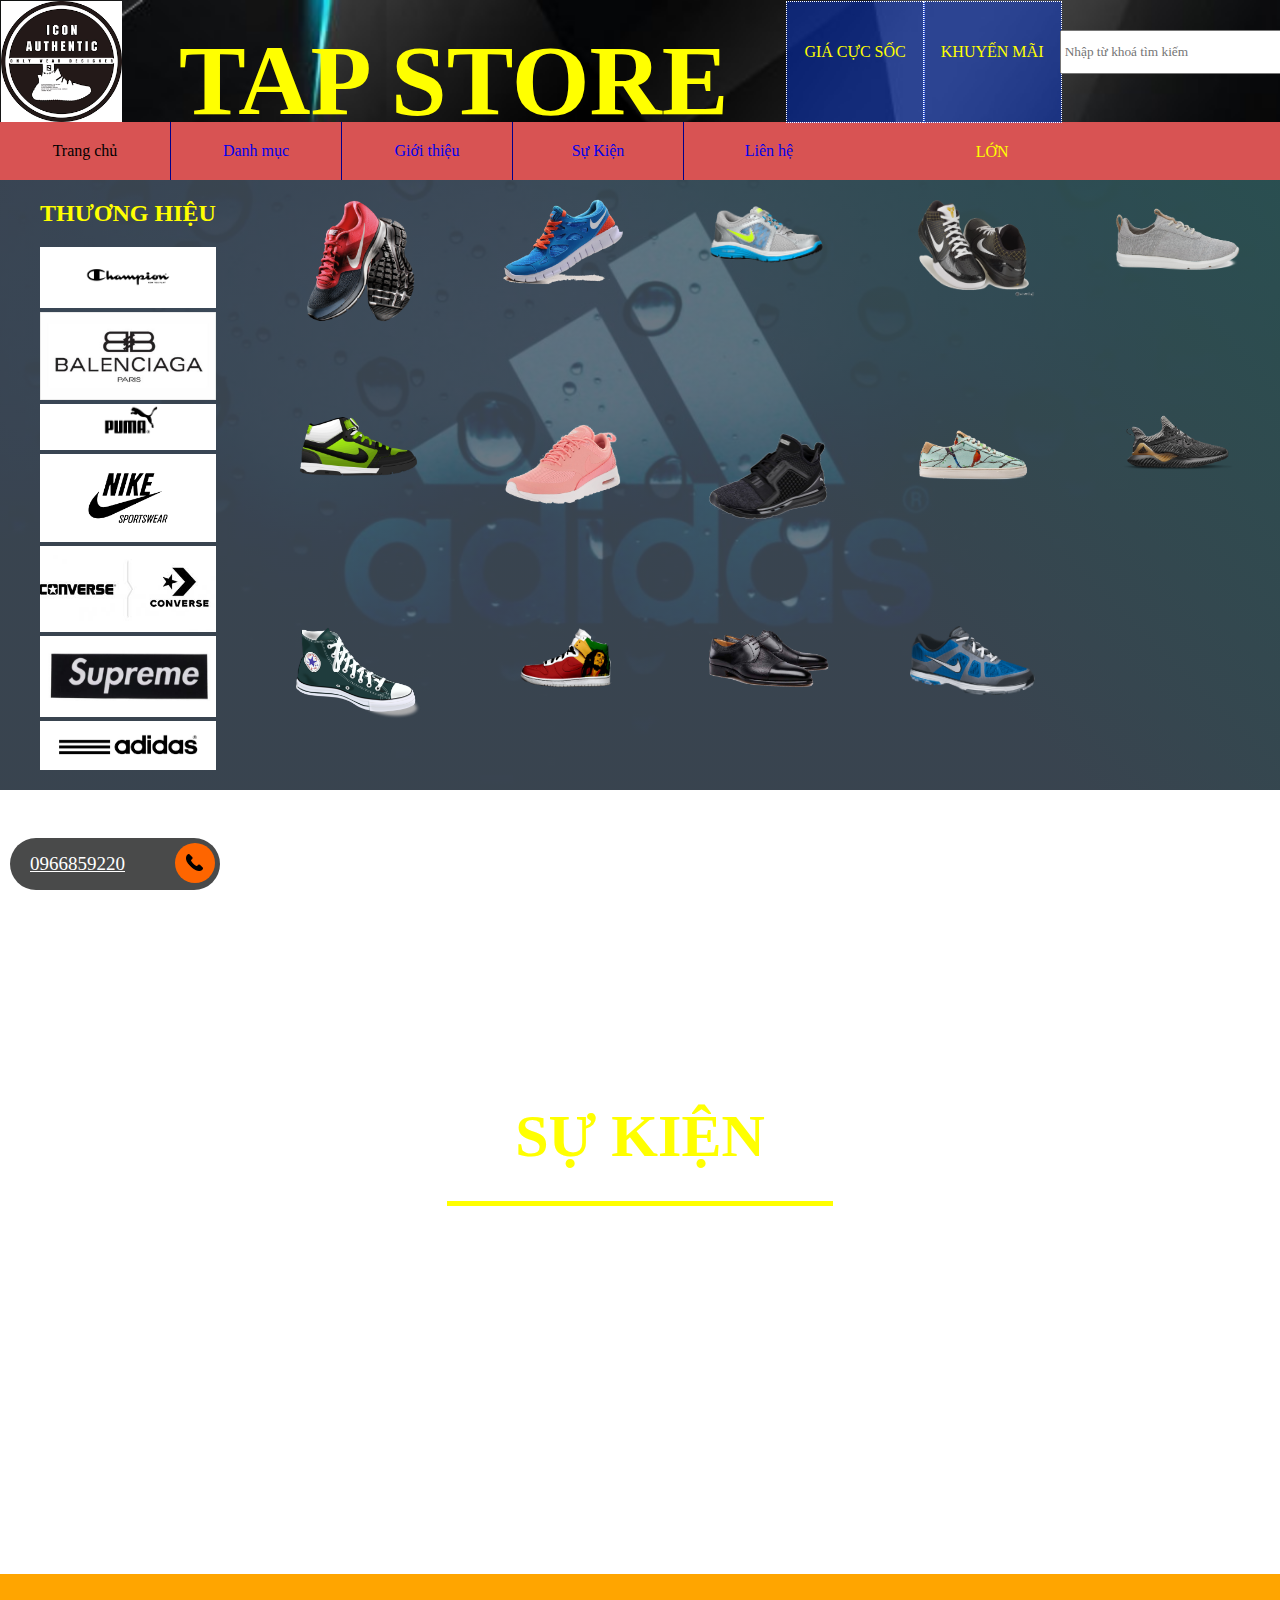
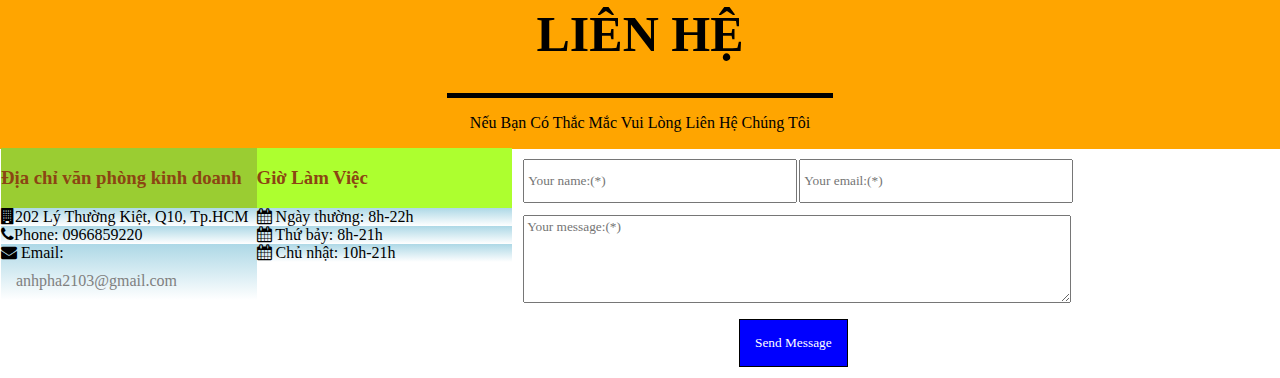
<file: index.html>
<!DOCTYPE html>
<html>

<head>
    <meta charset="UTF-8">
    <title>TAP STORE</title>
    <meta name="viewport" content="width=device-width, initial-scale=1.0">
    <link rel="stylesheet" href="https://maxcdn.bootstrapcdn.com/font-awesome/4.5.0/css/font-awesome.min.css">
    <link href="https://fonts.googleapis.com/css?family=Merriweather:400,900,900i" rel="stylesheet">
    <link rel="stylesheet" href="https://stackpath.bootstrapcdn.com/font-awesome/4.7.0/css/font-awesome.min.css" />
    <link rel="stylesheet" href="https://cdnjs.cloudflare.com/ajax/libs/animate.css/4.0.0/animate.min.css" />
    <link href="images/icon1.png" rel="shortcut icon" />
    <link href="css/shoes.css" rel="stylesheet" />
    <script src="https://code.jquery.com/jquery-3.2.1.slim.min.js"
        integrity="sha384-KJ3o2DKtIkvYIK3UENzmM7KCkRr/rE9/Qpg6aAZGJwFDMVNA/GpGFF93hXpG5KkN"
        crossorigin="anonymous"></script>
    <script src="https://cdnjs.cloudflare.com/ajax/libs/popper.js/1.12.9/umd/popper.min.js"
        integrity="sha384-ApNbgh9B+Y1QKtv3Rn7W3mgPxhU9K/ScQsAP7hUibX39j7fakFPskvXusvfa0b4Q"
        crossorigin="anonymous"></script>
    <script src="https://maxcdn.bootstrapcdn.com/bootstrap/4.0.0/js/bootstrap.min.js"
        integrity="sha384-JZR6Spejh4U02d8jOt6vLEHfe/JQGiRRSQQxSfFWpi1MquVdAyjUar5+76PVCmYl"
        crossorigin="anonymous"></script>
    <script src="js/shoes.js"></script>
</head>

<body>
    <div class="gototop" id="gototop">
        <a  href="javascript:;" onclick="goToTop()" class="fa fa-chevron-up"></a>
    </div>
    <header id="myHeader">

        <div class="col10">
          <a href="#trangchu"><img src="images/icon2.png" alt="Logo" /> </a>
           
            
          
        </div>
        <h1 class="col20 l-height animate__flash"><a href="#trangchu">TAP STORE</a>  
        </h1>
          <div class="ads col50">
             <div>
                <div class="l-height">GIÁ CỰC SỐC</div>
            </div> 
             <!-- <section class="logo">
                <img src="images/logo1.gif" alt="ẩn" />
                <img src="images/logo6.jpg" alt="ẩn" />
                <img src="images/logo3.png" alt="ẩn" />
                <img src="images/logo4.png" alt="ẩn" />
                <img src="images/logo7.jpg" alt="ẩn" />
            </section>  -->
             <div> 
                 <div class="l-height">KHUYẾN MÃI LỚN</div>
            </div> 
        </div> 
        <div class="col25 l-height controls">
            <input type="text" placeholder="Nhập từ khoá tìm kiếm" />
            
             <!-- <a href="#"><i class="fa fa-search"></i>
            </a>   -->
        </div>
    </header>

    <nav class="navbar">
        <ul>
            <li><a id="trangchu">Trang chủ</a></li>
            <li class="sub-nav">
                <a href="#">Danh mục</a>

                <ul class="sub">
                    <li><a href="#">Giày Nam</a></li>
                    <li><a href="#">Giày Nữ</a></li>
                    <li><a href="#">Giày Tây</a></li>
                </ul>
            </li>


            <li><a href="#gioithieu" onclick="go(this)">Giới thiệu</a></li>

            <li><a href="#event" onclick="go(this)">Sự Kiện</a></li>
            <li><a href="#lienhe" onclick="go(this)">Liên hệ</a></li>
        </ul>
    </nav>



    <section class="content">
        <div class="left">
            <h2>THƯƠNG HIỆU</h2>
            <figure>
                <img src="images/logo1.gif" />
                <img src="images/logo2.jpg" />
                <img src="images/logo3.png" />
                <img src="images/logo4.png" />
                <img src="images/logo5.jpg" />
                <img src="images/logo6.jpg" />
                <img src="images/logo7.jpg" />

            </figure>
        </div>
        
        <div id="gioithieu" class="right">
            <div class="item">
                <figure>
                    <img src="images/nike5.png" alt="ẩn" />
                    <figcaption></figcaption>
                </figure>
                <div class="detail">
                    <ul>
                        <li>Tên giày: Nike</li>
                        <li>Giá : 2.700.000 VNĐ</li>
                        <li>Đánh giá: 4.6*</li>
                        <li>Size: 37, 40, 41, 42</li>
                    </ul>
                </div>
            </div>
            <div class="item">
                <figure>
                    <img src="images/nike6.png" alt="ẩn" />
                    <figcaption></figcaption>
                </figure>
                <div class="detail">
                    <ul>
                        <li>Tên giày: Nike</li>
                        <li>Giá : 1.990.000 VNĐ</li>
                        <li>Đánh giá: 4.3*</li>
                        <li>Size:36, 37, 38, 40, 41, 42</li>
                    </ul>
                </div>
            </div>
            <div class="item">
                <figure>
                    <img src="images/nike7.png" alt="ẩn" />
                    <figcaption></figcaption>
                </figure>
                <div class="detail">
                    <ul>
                        <li>Tên giày: Nike</li>
                        <li>Giá :3.200.000 VNĐ</li>
                        <li>Đánh giá: 4.7*</li>
                        <li>Size:36, 37, 38, 40, 41, 42</li>
                    </ul>
                </div>
            </div>
            <div class="item">
                <figure>
                    <img src="images/nike8.png" alt="ẩn" />
                    <figcaption></figcaption>
                </figure>
                <div class="detail">
                    <ul>
                        <li>Tên giày: Nike</li>
                        <li>Giá : 2.800.000 VNĐ</li>
                        <li>Đánh giá: 4.6*</li>
                        <li>Size: 37, 38, 40, 41, 42</li>
                    </ul>
                </div>
            </div>
            <div class="item">
                <figure>
                    <img src="images/converse1.png" alt="ẩn" />
                    <figcaption></figcaption>
                </figure>
                <div class="detail">
                    <ul>
                        <li>Tên giày: Converse</li>
                        <li>Giá : 1.700.000 VNĐ</li>
                        <li>Đánh giá: 4.6*</li>
                        <li>Size: 37, 38, 39, 40, 41, 42</li>
                    </ul>
                </div>
            </div>
            <div class="item">
                <figure>
                    <img src="images/nike9.png" alt="ẩn" />
                    <figcaption></figcaption>
                </figure>
                <div class="detail">
                    <ul>
                        <li>Tên giày: Nike</li>
                        <li>Giá : 2.100.000 VNĐ</li>
                        <li>Đánh giá: 4.0*</li>
                        <li>Size: 37, 40, 41, 42</li>
                    </ul>
                </div>
            </div>
            <div class="item">
                <figure>
                    <img src="images/nike10.png" alt="ẩn" />
                    <figcaption></figcaption>
                </figure>
                <div class="detail">
                    <ul>
                        <li>Tên giày: Nike</li>
                        <li>Giá : 7.700.000 VNĐ</li>
                        <li>Đánh giá: 4.9*</li>
                        <li>Size: 37, 38, 39, 40, 41, 42</li>
                    </ul>
                </div>
            </div>
            <div class="item">
                <figure>
                    <img src="images/puma1.png" alt="ẩn" />
                    <figcaption></figcaption>
                </figure>
                <div class="detail">
                    <ul>
                        <li>Tên giày:Puma</li>
                        <li>Giá : 3.800.000 VNĐ</li>
                        <li>Đánh giá: 4.6*</li>
                        <li>Size: 37, 39, 40, 41, 42</li>
                    </ul>
                </div>
            </div>
            <div class="item">
                <figure>
                    <img src="images/vans1.png" alt="ẩn" />
                    <figcaption></figcaption>
                </figure>
                <div class="detail">
                    <ul>
                        <li>Tên giày: Vans</li>
                        <li>Giá : 4.600.000 VNĐ</li>
                        <li>Đánh giá: 4.6*</li>
                        <li>Size: 37, 38, 39, 41, 42</li>
                    </ul>
                </div>
            </div>
            <div class="item">
                <figure>
                    <img src="images/adidas3.png" alt="ẩn" />
                    <figcaption></figcaption>
                </figure>
                <div class="detail">
                    <ul>
                        <li>Tên giày: Adidas</li>
                        <li>Giá : 4.000.000 VNĐ</li>
                        <li>Đánh giá: 4.3*</li>
                        <li>Size: 37, 38, 39, 41, 42</li>
                    </ul>
                </div>
            </div>
            <div class="item">
                <figure>
                    <img src="images/converse2.png" alt="ẩn" />
                    <figcaption></figcaption>
                </figure>
                <div class="detail">
                    <ul>
                        <li>Tên giày: Converse</li>
                        <li>Giá : 7.800.000 VNĐ</li>
                        <li>Đánh giá: 4.6*</li>
                        <li>Size: 37, 38, 39, 40, 41, 42</li>
                    </ul>
                </div>
            </div>
            <div class="item">
                <figure>
                    <img src="images/nike11.png" alt="ẩn" />
                    <figcaption></figcaption>
                </figure>
                <div class="detail">
                    <ul>
                        <li>Tên giày: Nike</li>
                        <li>Giá : 5.300.000 VNĐ</li>
                        <li>Đánh giá: 4.5*</li>
                        <li>Size: 37, 38, 39, 40, 41, 42</li>
                    </ul>
                </div>
            </div>
            <div class="item">
                <figure>
                    <img src="images/tay.png" alt="ẩn" />
                    <figcaption></figcaption>
                </figure>
                <div class="detail">
                    <ul>
                        <li>Tên giày: Giày Tây LTD 3</li>
                        <li>Giá : 2.800.000 VNĐ</li>
                        <li>Đánh giá: 4.6*</li>
                        <li>Size: 37, 38, 40, 41, 42</li>
                    </ul>
                </div>
            </div>
            <div class="item">
                <figure>
                    <img src="images/nike12.png" alt="ẩn" />
                    <figcaption></figcaption>
                </figure>
                <div class="detail">
                    <ul>
                        <li>Tên giày: Nike</li>
                        <li>Giá : 2.800.000 VNĐ</li>
                        <li>Đánh giá: 4.6*</li>
                        <li>Size: 37, 38, 40, 41, 42</li>
                    </ul>
                </div>
            </div>
            


        </div>
        </div>
    </section>

    <section class="banner">
        <img src="images/abc6.png" alt="ẩn" />
        <img src="images/abc1.png" alt="ẩn" />
        <img src="images/abc2.png" alt="ẩn" />
        <img src="images/abc3.png" alt="ẩn" />
        <img src="images/abc4.png" alt="ẩn" />

    </section>
    <section class="subject">
        <h1></h1>
    </section>

    <div class="sukien">
        <h1>SỰ KIỆN</h1>
        <hr width="30%" size="5" color="yellow" />
        <section class="events bg-light">

            <div id="event" class="evts">
                <div class="evt">
                    <iframe width="560" height="315" src="https://www.youtube.com/embed/23yJOu9LSwE" frameborder="0"
                        allow="accelerometer; autoplay; encrypted-media; gyroscope; picture-in-picture"
                        allowfullscreen></iframe>
                </div>
                <div class="evt">
                    <iframe width="560" height="315" src="https://www.youtube.com/embed/rZ75ruX43Yk" frameborder="0"
                        allow="accelerometer; autoplay; encrypted-media; gyroscope; picture-in-picture"
                        allowfullscreen></iframe>
                </div>
                <div class="evt">
                    <iframe width="560" height="315" src="https://www.youtube.com/embed/5L04JwtimN0" frameborder="0"
                        allow="accelerometer; autoplay; encrypted-media; gyroscope; picture-in-picture"
                        allowfullscreen></iframe>
                </div>
                <div class="evt">
                    <iframe width="560" height="315" src="https://www.youtube.com/embed/Sma0OYpIoJw" frameborder="0"
                        allow="accelerometer; autoplay; encrypted-media; gyroscope; picture-in-picture"
                        allowfullscreen></iframe>
                </div>
            </div>
        </section>

    </div>

    <div id="lienhe" class="lienhe">
        <h1>LIÊN HỆ</h1>
        <hr width="30%" size="5" color="black" />
        <p>Nếu Bạn Có Thắc Mắc Vui Lòng Liên Hệ Chúng Tôi</p>
        <div class="clearfix">
            <div class="pha1 left">
                <h3>Địa chỉ văn phòng kinh doanh</h3>
                <ul>
                    <li><i class="fa fa-building"></i>202 Lý Thường Kiệt, Q10, Tp.HCM</li>
                    <li><i class="fa fa-phone"></i>Phone: 0966859220</li>
                    <li>
                        <i class="fa fa-envelope"></i>
                        Email: <a style="color:gray" href="mailto:anhpha2103@gmail.com">anhpha2103@gmail.com</a>
                    </li>
                </ul>
            </div>
            <div class="pha3 left">
                <h3>Giờ Làm Việc</h3>
                <ul>
                    <li><i class="fa fa-calendar"></i> Ngày thường: 8h-22h</li>
                    <li><i class="fa fa-calendar"></i> Thứ bảy: 8h-21h</li>
                    <li><i class="fa fa-calendar"></i> Chủ nhật: 10h-21h</li>
                </ul>
            </div>
            <div class="pha2 left">
                <form>
                    <table width="220%" cellspacing="10">
                        <tr>
                            <td width="50%">

                                <input type="text" placeholder="Your name:(*)" />
                            </td>
                            <td width="50%">
                                <input type="text" placeholder="Your email:(*)" />
                            </td>
                        </tr>
                        <tr>
                            <td colspan="2">
                                <textarea rows="5" placeholder="Your message:(*)"></textarea>
                            </td>
                        </tr>
                        <tr>
                            <td colspan="2" align="center">
                                <input type="submit" value="Send Message" />
                            </td>
                        </tr>
                    </table>
                </form>
            </div>
        </div>
    </div>

    <div class="hotlinefix">
        <a href="tel:0966859220" class="linkcall" rel="nofollow">
            <span class="round">
                <img src="images/call.png" alt="hotline totushop">
            </span>
            <span>0966859220</span>
        </a>
    </div>


    </div>

</body>

</html>
</file>
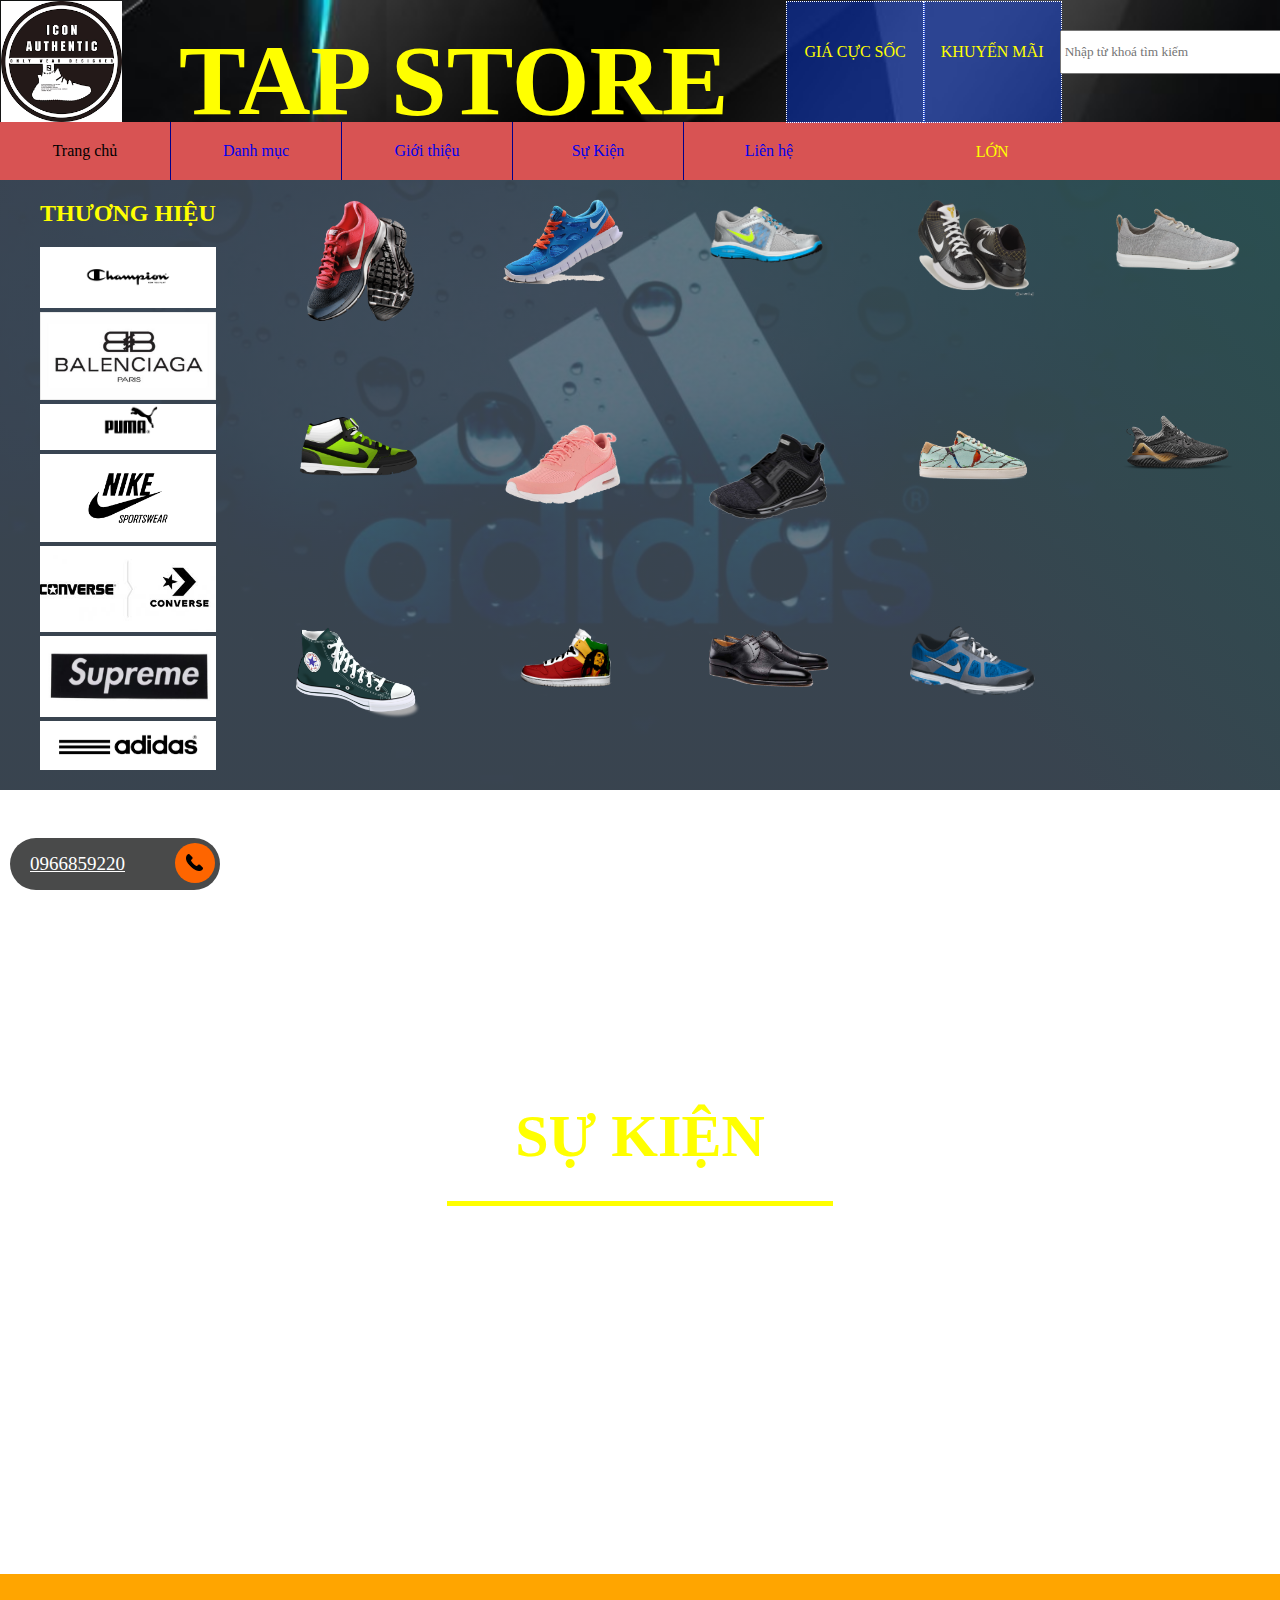
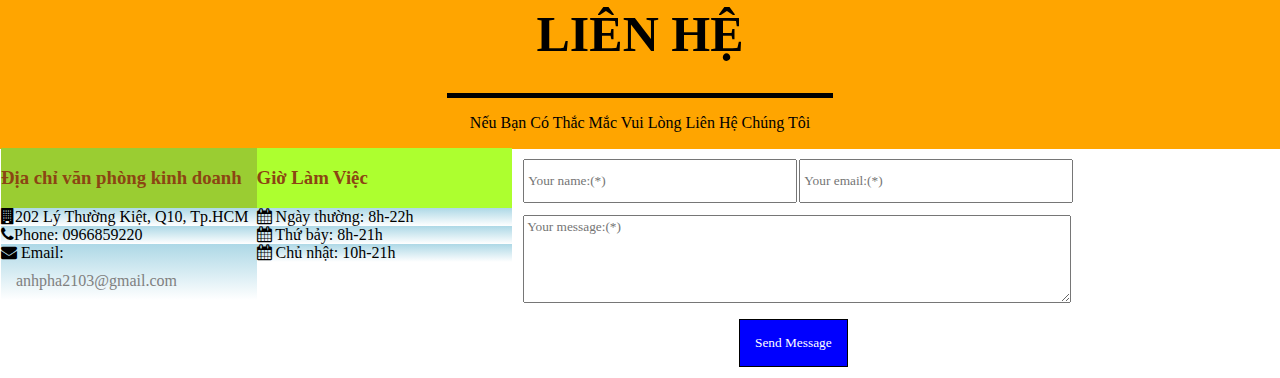
<file: Shoes.html>
<!DOCTYPE html>
<html>

<head>
    <meta charset="UTF-8">
    <title>TAP STORE</title>
    <meta name="viewport" content="width=device-width, initial-scale=1.0">
    <link rel="stylesheet" href="https://maxcdn.bootstrapcdn.com/font-awesome/4.5.0/css/font-awesome.min.css">
    <link href="https://fonts.googleapis.com/css?family=Merriweather:400,900,900i" rel="stylesheet">
    <link rel="stylesheet" href="https://stackpath.bootstrapcdn.com/font-awesome/4.7.0/css/font-awesome.min.css" />
    <link rel="stylesheet" href="https://cdnjs.cloudflare.com/ajax/libs/animate.css/4.0.0/animate.min.css" />
    <link href="images/icon1.png" rel="shortcut icon" />
    <link href="css/shoes.css" rel="stylesheet" />
    <script src="https://code.jquery.com/jquery-3.2.1.slim.min.js"
        integrity="sha384-KJ3o2DKtIkvYIK3UENzmM7KCkRr/rE9/Qpg6aAZGJwFDMVNA/GpGFF93hXpG5KkN"
        crossorigin="anonymous"></script>
    <script src="https://cdnjs.cloudflare.com/ajax/libs/popper.js/1.12.9/umd/popper.min.js"
        integrity="sha384-ApNbgh9B+Y1QKtv3Rn7W3mgPxhU9K/ScQsAP7hUibX39j7fakFPskvXusvfa0b4Q"
        crossorigin="anonymous"></script>
    <script src="https://maxcdn.bootstrapcdn.com/bootstrap/4.0.0/js/bootstrap.min.js"
        integrity="sha384-JZR6Spejh4U02d8jOt6vLEHfe/JQGiRRSQQxSfFWpi1MquVdAyjUar5+76PVCmYl"
        crossorigin="anonymous"></script>
    <script src="js/shoes.js"></script>
</head>

<body>
    <div class="gototop" id="gototop">
        <a  href="javascript:;" onclick="goToTop()" class="fa fa-chevron-up"></a>
    </div>
    <header id="myHeader">

        <div class="col10">
          <a href="#trangchu"><img src="images/icon2.png" alt="Logo" /> </a>
           
            
          
        </div>
        <h1 class="col20 l-height animate__flash"><a href="#trangchu">TAP STORE</a>  
        </h1>
          <div class="ads col50">
             <div>
                <div class="l-height">GIÁ CỰC SỐC</div>
            </div> 
             <!-- <section class="logo">
                <img src="images/logo1.gif" alt="ẩn" />
                <img src="images/logo6.jpg" alt="ẩn" />
                <img src="images/logo3.png" alt="ẩn" />
                <img src="images/logo4.png" alt="ẩn" />
                <img src="images/logo7.jpg" alt="ẩn" />
            </section>  -->
             <div> 
                 <div class="l-height">KHUYẾN MÃI LỚN</div>
            </div> 
        </div> 
        <div class="col25 l-height controls">
            <input type="text" placeholder="Nhập từ khoá tìm kiếm" />
            
             <!-- <a href="#"><i class="fa fa-search"></i>
            </a>   -->
        </div>
    </header>

    <nav class="navbar">
        <ul>
            <li><a id="trangchu">Trang chủ</a></li>
            <li class="sub-nav">
                <a href="#">Danh mục</a>

                <ul class="sub">
                    <li><a href="#">Giày Nam</a></li>
                    <li><a href="#">Giày Nữ</a></li>
                    <li><a href="#">Giày Tây</a></li>
                </ul>
            </li>


            <li><a href="#gioithieu" onclick="go(this)">Giới thiệu</a></li>

            <li><a href="#event" onclick="go(this)">Sự Kiện</a></li>
            <li><a href="#lienhe" onclick="go(this)">Liên hệ</a></li>
        </ul>
    </nav>



    <section class="content">
        <div class="left">
            <h2>THƯƠNG HIỆU</h2>
            <figure>
                <img src="images/logo1.gif" />
                <img src="images/logo2.jpg" />
                <img src="images/logo3.png" />
                <img src="images/logo4.png" />
                <img src="images/logo5.jpg" />
                <img src="images/logo6.jpg" />
                <img src="images/logo7.jpg" />

            </figure>
        </div>
        
        <div id="gioithieu" class="right">
            <div class="item">
                <figure>
                    <img src="images/nike5.png" alt="ẩn" />
                    <figcaption></figcaption>
                </figure>
                <div class="detail">
                    <ul>
                        <li>Tên giày: Nike</li>
                        <li>Giá : 2.700.000 VNĐ</li>
                        <li>Đánh giá: 4.6*</li>
                        <li>Size: 37, 40, 41, 42</li>
                    </ul>
                </div>
            </div>
            <div class="item">
                <figure>
                    <img src="images/nike6.png" alt="ẩn" />
                    <figcaption></figcaption>
                </figure>
                <div class="detail">
                    <ul>
                        <li>Tên giày: Nike</li>
                        <li>Giá : 1.990.000 VNĐ</li>
                        <li>Đánh giá: 4.3*</li>
                        <li>Size:36, 37, 38, 40, 41, 42</li>
                    </ul>
                </div>
            </div>
            <div class="item">
                <figure>
                    <img src="images/nike7.png" alt="ẩn" />
                    <figcaption></figcaption>
                </figure>
                <div class="detail">
                    <ul>
                        <li>Tên giày: Nike</li>
                        <li>Giá :3.200.000 VNĐ</li>
                        <li>Đánh giá: 4.7*</li>
                        <li>Size:36, 37, 38, 40, 41, 42</li>
                    </ul>
                </div>
            </div>
            <div class="item">
                <figure>
                    <img src="images/nike8.png" alt="ẩn" />
                    <figcaption></figcaption>
                </figure>
                <div class="detail">
                    <ul>
                        <li>Tên giày: Nike</li>
                        <li>Giá : 2.800.000 VNĐ</li>
                        <li>Đánh giá: 4.6*</li>
                        <li>Size: 37, 38, 40, 41, 42</li>
                    </ul>
                </div>
            </div>
            <div class="item">
                <figure>
                    <img src="images/converse1.png" alt="ẩn" />
                    <figcaption></figcaption>
                </figure>
                <div class="detail">
                    <ul>
                        <li>Tên giày: Converse</li>
                        <li>Giá : 1.700.000 VNĐ</li>
                        <li>Đánh giá: 4.6*</li>
                        <li>Size: 37, 38, 39, 40, 41, 42</li>
                    </ul>
                </div>
            </div>
            <div class="item">
                <figure>
                    <img src="images/nike9.png" alt="ẩn" />
                    <figcaption></figcaption>
                </figure>
                <div class="detail">
                    <ul>
                        <li>Tên giày: Nike</li>
                        <li>Giá : 2.100.000 VNĐ</li>
                        <li>Đánh giá: 4.0*</li>
                        <li>Size: 37, 40, 41, 42</li>
                    </ul>
                </div>
            </div>
            <div class="item">
                <figure>
                    <img src="images/nike10.png" alt="ẩn" />
                    <figcaption></figcaption>
                </figure>
                <div class="detail">
                    <ul>
                        <li>Tên giày: Nike</li>
                        <li>Giá : 7.700.000 VNĐ</li>
                        <li>Đánh giá: 4.9*</li>
                        <li>Size: 37, 38, 39, 40, 41, 42</li>
                    </ul>
                </div>
            </div>
            <div class="item">
                <figure>
                    <img src="images/puma1.png" alt="ẩn" />
                    <figcaption></figcaption>
                </figure>
                <div class="detail">
                    <ul>
                        <li>Tên giày:Puma</li>
                        <li>Giá : 3.800.000 VNĐ</li>
                        <li>Đánh giá: 4.6*</li>
                        <li>Size: 37, 39, 40, 41, 42</li>
                    </ul>
                </div>
            </div>
            <div class="item">
                <figure>
                    <img src="images/vans1.png" alt="ẩn" />
                    <figcaption></figcaption>
                </figure>
                <div class="detail">
                    <ul>
                        <li>Tên giày: Vans</li>
                        <li>Giá : 4.600.000 VNĐ</li>
                        <li>Đánh giá: 4.6*</li>
                        <li>Size: 37, 38, 39, 41, 42</li>
                    </ul>
                </div>
            </div>
            <div class="item">
                <figure>
                    <img src="images/adidas3.png" alt="ẩn" />
                    <figcaption></figcaption>
                </figure>
                <div class="detail">
                    <ul>
                        <li>Tên giày: Adidas</li>
                        <li>Giá : 4.000.000 VNĐ</li>
                        <li>Đánh giá: 4.3*</li>
                        <li>Size: 37, 38, 39, 41, 42</li>
                    </ul>
                </div>
            </div>
            <div class="item">
                <figure>
                    <img src="images/converse2.png" alt="ẩn" />
                    <figcaption></figcaption>
                </figure>
                <div class="detail">
                    <ul>
                        <li>Tên giày: Converse</li>
                        <li>Giá : 7.800.000 VNĐ</li>
                        <li>Đánh giá: 4.6*</li>
                        <li>Size: 37, 38, 39, 40, 41, 42</li>
                    </ul>
                </div>
            </div>
            <div class="item">
                <figure>
                    <img src="images/nike11.png" alt="ẩn" />
                    <figcaption></figcaption>
                </figure>
                <div class="detail">
                    <ul>
                        <li>Tên giày: Nike</li>
                        <li>Giá : 5.300.000 VNĐ</li>
                        <li>Đánh giá: 4.5*</li>
                        <li>Size: 37, 38, 39, 40, 41, 42</li>
                    </ul>
                </div>
            </div>
            <div class="item">
                <figure>
                    <img src="images/tay.png" alt="ẩn" />
                    <figcaption></figcaption>
                </figure>
                <div class="detail">
                    <ul>
                        <li>Tên giày: Giày Tây LTD 3</li>
                        <li>Giá : 2.800.000 VNĐ</li>
                        <li>Đánh giá: 4.6*</li>
                        <li>Size: 37, 38, 40, 41, 42</li>
                    </ul>
                </div>
            </div>
            <div class="item">
                <figure>
                    <img src="images/nike12.png" alt="ẩn" />
                    <figcaption></figcaption>
                </figure>
                <div class="detail">
                    <ul>
                        <li>Tên giày: Nike</li>
                        <li>Giá : 2.800.000 VNĐ</li>
                        <li>Đánh giá: 4.6*</li>
                        <li>Size: 37, 38, 40, 41, 42</li>
                    </ul>
                </div>
            </div>
            


        </div>
        </div>
    </section>

    <section class="banner">
        <img src="images/abc6.png" alt="ẩn" />
        <img src="images/abc1.png" alt="ẩn" />
        <img src="images/abc2.png" alt="ẩn" />
        <img src="images/abc3.png" alt="ẩn" />
        <img src="images/abc4.png" alt="ẩn" />

    </section>
    <section class="subject">
        <h1></h1>
    </section>

    <div class="sukien">
        <h1>SỰ KIỆN</h1>
        <hr width="30%" size="5" color="yellow" />
        <section class="events bg-light">

            <div id="event" class="evts">
                <div class="evt">
                    <iframe width="560" height="315" src="https://www.youtube.com/embed/23yJOu9LSwE" frameborder="0"
                        allow="accelerometer; autoplay; encrypted-media; gyroscope; picture-in-picture"
                        allowfullscreen></iframe>
                </div>
                <div class="evt">
                    <iframe width="560" height="315" src="https://www.youtube.com/embed/rZ75ruX43Yk" frameborder="0"
                        allow="accelerometer; autoplay; encrypted-media; gyroscope; picture-in-picture"
                        allowfullscreen></iframe>
                </div>
                <div class="evt">
                    <iframe width="560" height="315" src="https://www.youtube.com/embed/5L04JwtimN0" frameborder="0"
                        allow="accelerometer; autoplay; encrypted-media; gyroscope; picture-in-picture"
                        allowfullscreen></iframe>
                </div>
                <div class="evt">
                    <iframe width="560" height="315" src="https://www.youtube.com/embed/Sma0OYpIoJw" frameborder="0"
                        allow="accelerometer; autoplay; encrypted-media; gyroscope; picture-in-picture"
                        allowfullscreen></iframe>
                </div>
            </div>
        </section>

    </div>

    <div id="lienhe" class="lienhe">
        <h1>LIÊN HỆ</h1>
        <hr width="30%" size="5" color="black" />
        <p>Nếu Bạn Có Thắc Mắc Vui Lòng Liên Hệ Chúng Tôi</p>
        <div class="clearfix">
            <div class="pha1 left">
                <h3>Địa chỉ văn phòng kinh doanh</h3>
                <ul>
                    <li><i class="fa fa-building"></i>202 Lý Thường Kiệt, Q10, Tp.HCM</li>
                    <li><i class="fa fa-phone"></i>Phone: 0966859220</li>
                    <li>
                        <i class="fa fa-envelope"></i>
                        Email: <a style="color:gray" href="mailto:anhpha2103@gmail.com">anhpha2103@gmail.com</a>
                    </li>
                </ul>
            </div>
            <div class="pha3 left">
                <h3>Giờ Làm Việc</h3>
                <ul>
                    <li><i class="fa fa-calendar"></i> Ngày thường: 8h-22h</li>
                    <li><i class="fa fa-calendar"></i> Thứ bảy: 8h-21h</li>
                    <li><i class="fa fa-calendar"></i> Chủ nhật: 10h-21h</li>
                </ul>
            </div>
            <div class="pha2 left">
                <form>
                    <table width="220%" cellspacing="10">
                        <tr>
                            <td width="50%">

                                <input type="text" placeholder="Your name:(*)" />
                            </td>
                            <td width="50%">
                                <input type="text" placeholder="Your email:(*)" />
                            </td>
                        </tr>
                        <tr>
                            <td colspan="2">
                                <textarea rows="5" placeholder="Your message:(*)"></textarea>
                            </td>
                        </tr>
                        <tr>
                            <td colspan="2" align="center">
                                <input type="submit" value="Send Message" />
                            </td>
                        </tr>
                    </table>
                </form>
            </div>
        </div>
    </div>

    <div class="hotlinefix">
        <a href="tel:0966859220" class="linkcall" rel="nofollow">
            <span class="round">
                <img src="images/call.png" alt="hotline totushop">
            </span>
            <span>0966859220</span>
        </a>
    </div>


    </div>

</body>

</html>
</file>
<file: css/shoes.css>
* {
    font-family:Tahoma;
}

html, body {
    margin:0;
    padding:0;
}



/* CSS HEADER */
header {
     background-image: url(../images/logo14.jpg);
    background-position: center;
        background-size: cover;
        background-attachment: fixed;  
      /* background:linear-gradient(to right, rgb(204, 84, 104), rgb(238, 100, 123), rgb(245, 174, 186));   */
    color:yellow;
    display:flex;
    height: 120px;
    padding: 1px;
}
header a {
    color: yellow;
    text-decoration: none;
    
}
header img {
    width:120.9px;
    
}

h1 {

    text-transform:uppercase;
    margin: 0.8cm;
}

header h1 {
    animation: doimauchu ease 1.2s infinite;
}

@keyframes doimauchu {
    0% {
        color:white;
    }

    25% {
        color: gold;
    }

    75% {
        color:red;
    }
}

div.ads {
    display:flex;
    text-align: center;
}

div.ads > div > div {
    width:100%;
    border:1px dotted white;
    height:120px;
    background-color:rgb(0, 60, 255, 0.4);
    animation: doimaunen ease-in-out .5s infinite; 
}

@keyframes doimaunen {
    from {
        background-color: red;
    }
    to {
        background-color: black;
    }
}

div.ads > div {
    padding:0px;
    width:110%;
}

input[type="text"] {
    width:70%;
    height:34px;
}

.l-height {
    line-height: 100px;
    
    
}

/* .col5 {
    width:150%
} */

  .col10 {
    width:10%;
   
}   

.col20 {
    width:55%;
   text-align: center;
   font-size: 100px;
}

.col25 {
    width:20%;
}

.col50 {
    width:25%;
} 

/* CSS NAV */
nav {
    background-color:rgb(216, 83, 83);
}

ul {
    list-style-type: none;
    padding:0;
    margin:0;
}

nav ul {
    display:flex;
}

nav > ul > li {
    min-width:150px;
    text-align:center;
    padding:10px 10px;
    border-right:1px solid darkblue;
}

nav > ul > li:last-child {
    border-right:none;
}

ul > li > a {
    display:block;
    text-decoration: none;
    padding:10px 15px;
}

nav ul > li > a:hover {
    background-color:darkblue;
    color:white;
}

.sub {
    display:none;
    position:absolute;
    background-color:lightblue;
    z-index:999;
}

.sub-nav:hover .sub {
    display: block;
}

/* CSS CONTENT */
section.content {
    display:flex;
    background-color:#4f9db6;
    
}

div.left {
    width:20%;
}

div.left > h2 {
    text-align:center;
    color: yellow;
}

div.left ul > li {
    background: linear-gradient(lightblue, white);
}

div.left ul > li:hover {
    background:darkcyan;
}

div.right {
    width:80%;
    display:flex;
    flex-wrap: wrap;
    max-height:900px;
    overflow:auto;
}

div.item {
    width:20%;
    text-align:center;
    position:relative;
  
}

figure img {
    width:100%;
    transition:transform ease 2s;
}

div.item figure img:hover {
    transform: rotate(20deg);
}

div.detail {
    background-color:rgb(0, 0, 0, 0.4);
     position:absolute;
    color:rgb(0, 255, 64);
    top:0;
    /*left:0;
    right:0;*/
    width:0;
    overflow:hidden;
    bottom:0;
    transition: width ease-in-out .25s;
}

div.item:hover div.detail {
    width:100%;
}



@media screen and (max-width:1200px) {
    div.ads, section.contact {
        display:none;
    }

    .col10 {
        width:20%;
    }

    .col20 {
        width:40%;
    }

    div.item {
        width:25%;
    }
}

@media screen and (max-width:800px) {
    div.item {
        width:33.33%;
    }

    div.controls, div.left {
        display:none;
    }

    div.right {
        width:100%;
    }
} 


@media screen and (max-width:600px) {
    nav ul {
        display:block;
    }

    .sub {
        width:100%;
    }

    div.item {
        width:100%;
    }

    .col10 {
        width:30%;
    }

    .col20 {
        width:70%;
    }
}

@media screen and (orientation: landscape) {
    section.content {
        background-image: linear-gradient(45deg, rgba(71, 85, 99, 0.8) 55%, rgba(45, 95, 93, .85)),url(../images/bg1.jpg);
        background-position: center;
        background-size: cover;
        background-attachment: fixed;
    }
    /*hinhchop*/
    section.banner {
        animation: doinen ease-in-out 10s infinite;
        height: 250px;
        background-size: 42%;
        background-repeat: none;
        
}
section.banner img {
    visibility: hidden;
    width: 10%;
}
    

 @keyframes doinen {
    0% {
        background-image:url(../images/abc6.png);
    }  
    
    30% {
        background-image:url(../images/abc2.png);
    }
    60% {
        background-image:url(../images/abc3.png);
    }
    80% {
        background-image:url(../images/abc4.png);
    }
    100% {
        background-image:url(../images/abc1.png);
    }
}
 section.logo {
    padding-bottom: 90px;
    animation: doinen2 ease-in-out 5s infinite;
    height: 150px;
    background-size: 100%;
    background-repeat: no-repeat;
    
} 
section.logo img {
    visibility: hidden;
    width: 10%;
    }

/* @keyframes doinen2 {
    0% {
        background-image:url(../images/logo1.gif);
    }
    25% {
        background-image:url(../images/logo6.jpg);
    }   
    50% {
        background-image:url(../images/logo3.png);
    }     
    75% {
        background-image:url(../images/logo4.png);
    }
    100% {
        background-image:url(../images/logo7.jpg);
    } 
} */

/*sukien*/
div.sukien {
    background-image: linear-gradient(45deg, rgba(71, 85, 99, 0.8) 55%, rgba(45, 95, 93, .85)), url(../images/bg3.jpg);
    color: yellow;
    padding: 1px;
    background-position: center;
    background-size: cover;
    background-attachment: fixed;
}
div.sukien > h1 {
    text-align: center;
    font-size: 60px;
}
/*lienhe*/
div.lienhe {
    background-color:orange;
    color:black;
    padding:1px;
}

div.lienhe > h1 {
    text-align:center;
    font-size:50px;
}

div.lienhe > p {
    text-align:center;
}

div.lienhe ul {
    list-style-type:none;
    padding:0;
}

.pha1 {
    background-color: 
    yellowgreen;
    width:25%;
}
div.pha1 > h3 {
    color: saddlebrown;
}
.pha3 {
    background-color: greenyellow;
    width: 25%;
}
div.pha3 > h3 {
    color: saddlebrown;
}

.pha2 {
    
    width:100%;
}

.left {
    float:left;
}

input[type=text] {
    width:100%;
    height:34px;
    padding:3px;

}

input[type=submit] {
    background-color:blue;
    color:white; 
    padding:15px;
    border:1px solid black;
}

textarea {
    width:100%;
    padding:3px;
}

/*hotline*/
.hotlinefix {
    position: fixed;
    bottom: 10px;
    left: 10px;
    z-index: 9999;
}
.hotlinefix a {
    display: block;
    background: #494a4a;
    padding: 15px 15px 15px 20px;
    position: relative;
    border-radius: 32px;
    transition: all .3s linear;
    color: #fff;
    font-size: 19px;
    width: 175px;
}
.hotlinefix span.round {
    border-radius: 50%;
    position: absolute;
    right: 5px;
    top: 5px;
    width: 40px;
    height: 40px;
    background: #fe6500;
}

.hotlinefix a img {
    height: 17px;
    margin: 11px;
    vertical-align: middle;
    animation: quick-alo-circle-img-anim 1s infinite ease-in-out;
    -webkit-animation: quick-alo-circle-img-anim 1s infinite ease-in-out;
}
/*sukien*/
section.events {
    /* background-image: url(../images/bg3.jpg);  */
    color: gray;
    text-align:center;
    padding: 10px;
}

div.evts {
    
    display:flex;
}

div.evt {
    padding:10px; 
    width:25%;
}

div.evt iframe {
    width: 100%;
}
div.gototop {
    position: fixed;
    right: 20px;
    bottom: 20px;
    display: none;
}
.gototop a {
    display: block;
    padding: 20px 15px;
    cursor: pointer;
    text-decoration: none;
}



}
</file>
